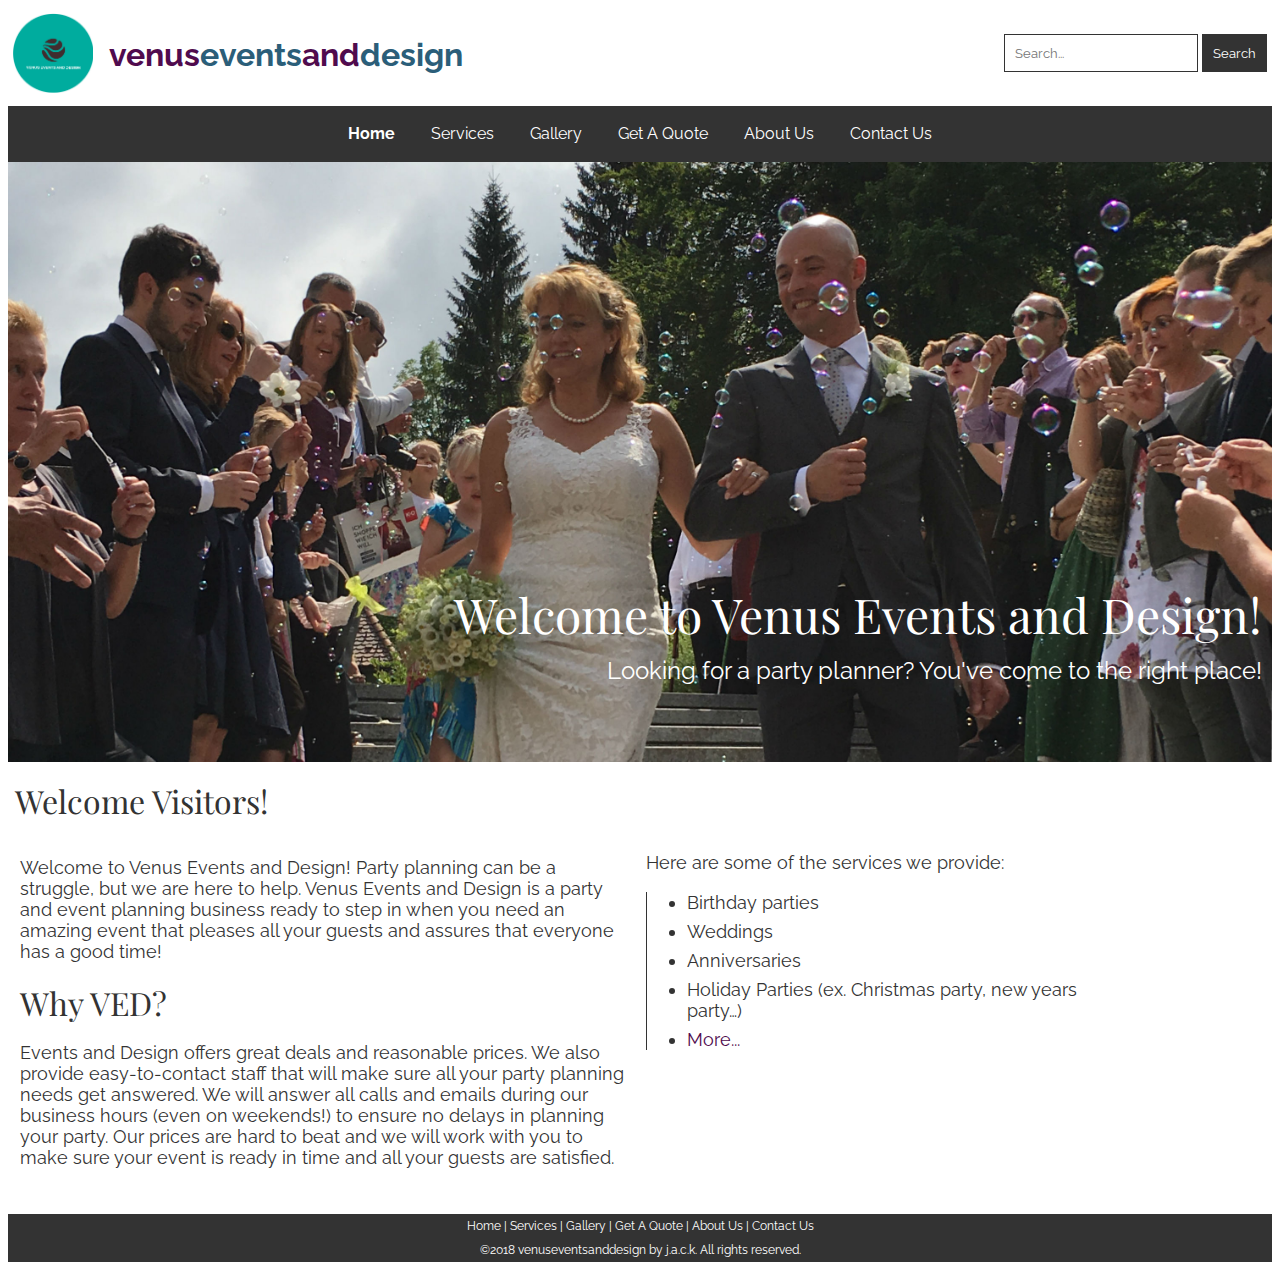
<file: index.html>
<!DOCTYPE html>
<html>
<head>
<title>Welcome to VED!</title>
<link href="style.css" rel="stylesheet" type="text/css">
<link href="https://fonts.googleapis.com/css?family=Playfair+Display"
	rel="stylesheet">
<link href="https://fonts.googleapis.com/css?family=Raleway"
	rel="stylesheet">
<link rel="shortcut icon" type="image/x-icon" href="favicon.ico" />

</head>
<body>
	<div class="container">
		<div class="main">
			<header>

				<a href="./index.html"><img src="logo.png" alt="logo" id="logo" />
					<h1 class="heading">
						<span class="purple">venus</span><span class="dblue">events</span><span
							class="purple">and</span><span class="dblue">design</span>
					</h1></a>

				<div class="search">
					<input type="search" placeholder="Search..." />
					<button type="submit">Search</button>
				</div>

			</header>

			<div class="nav">
				<ul>
					<li><a href="./index.html" id="home"> Home </a></li>
					<li><a href="./services.html"> Services </a></li>
					<li><a href="./gallery.html"> Gallery </a></li>
					<li><a href="./getaquote.html"> Get A Quote </a></li>
					<li><a href="./aboutus.html"> About Us </a></li>
					<li><a href="./contactus.html"> Contact Us </a></li>
				</ul>
			</div>

			<div class="backgroundimage">
				<div class="middle">
					<div id="heading" class="heading">Welcome to Venus Events and
						Design!</div>
					<div id="content">Looking for a party planner? You've come to
						the right place!</div>
				</div>

			</div>

			<table>

				<tr>
					<td colspan="2">
						<div class="mpheading">Welcome Visitors!</div>
					</td>
				</tr>

				<tr>
					<td class="home">
						<div class="mpcontent">
							<p class="content">Welcome to Venus Events and Design! Party
								planning can be a struggle, but we are here to help. Venus
								Events and Design is a party and event planning business ready
								to step in when you need an amazing event that pleases all your
								guests and assures that everyone has a good time!</p>

							<div class="heading">Why VED?</div>
							<p class="content">Events and Design offers great deals and
								reasonable prices. We also provide easy-to-contact staff that
								will make sure all your party planning needs get answered. We
								will answer all calls and emails during our business hours (even
								on weekends!) to ensure no delays in planning your party. Our
								prices are hard to beat and we will work with you to make sure
								your event is ready in time and all your guests are satisfied.</p>

						</div>
					</td>

					<td class="home">
						<div class="list">
							<p class="content">Here are some of the services we provide:</p>
							<ul class="content">
								<li>Birthday parties</li>
								<li>Weddings</li>
								<li>Anniversaries</li>
								<li>Holiday Parties (ex. Christmas party, new years party…)</li>
								<li><a href="./services.html">More...</a></li>
							</ul>
						</div>
					</td>
				</tr>
			</table>

		</div>
	</div>

	<footer class="footer">
		<a href="./index.html">Home</a> | <a href="./services.html">Services</a>
		| <a href="./gallery.html">Gallery</a> | <a href="./getaquote.html">Get
			A Quote</a> | <a href="./aboutus.html">About Us</a> | <a
			href="./contactus.html">Contact Us</a> <br /> &copy;2018
		venuseventsanddesign by j.a.c.k. All rights reserved.
	</footer>

</body>
</html>
</file>
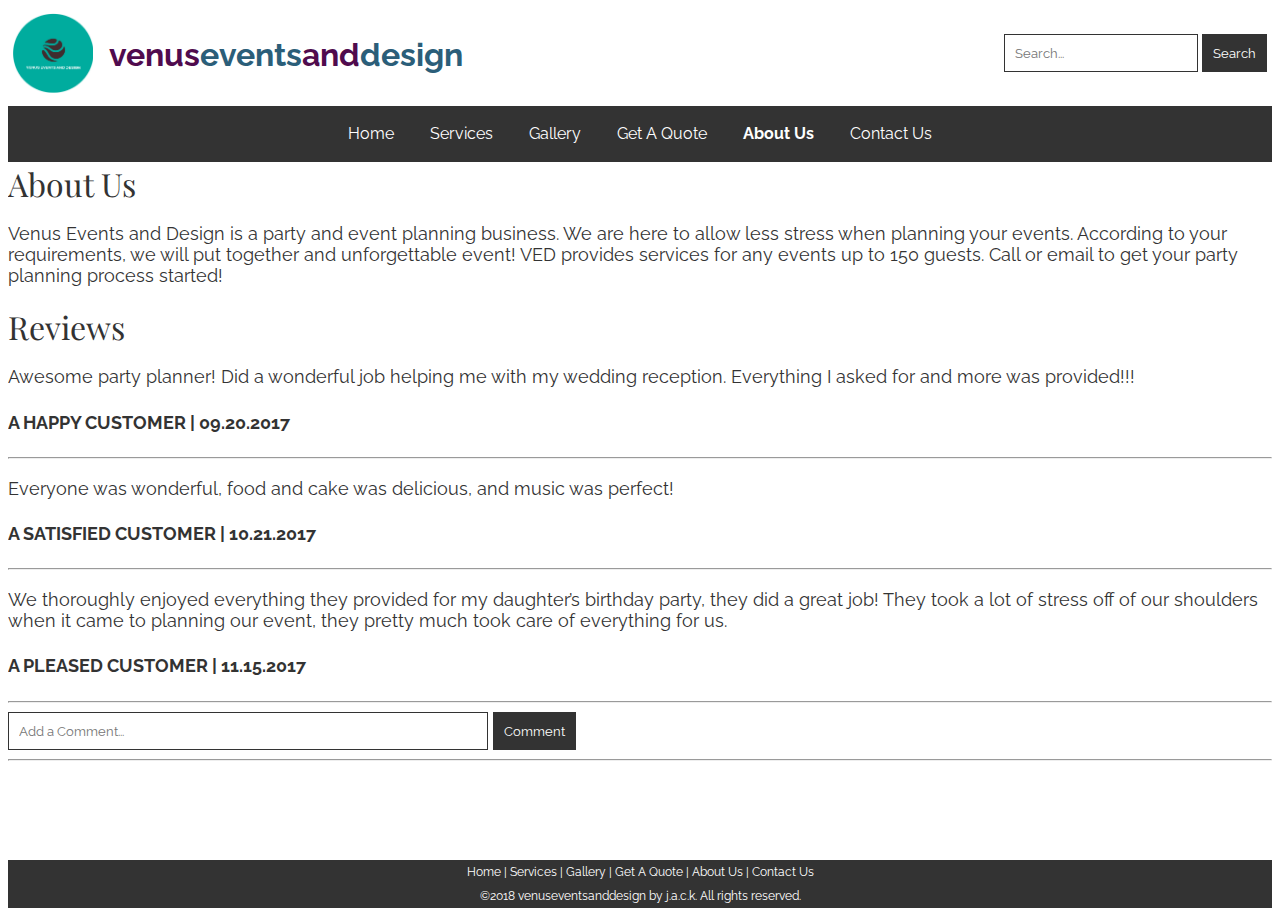
<file: aboutus.html>
<!DOCTYPE html>
<html>
<head>
<title>About Us!</title>
<link href="style.css" rel="stylesheet" type="text/css">
<link href="https://fonts.googleapis.com/css?family=Playfair+Display"
	rel="stylesheet">
<link href="https://fonts.googleapis.com/css?family=Raleway"
	rel="stylesheet">
<link rel="shortcut icon" type="image/x-icon" href="favicon.ico" />

</head>
<body>

	<div class="container">
		<div class="main">
			<header>
				<a href="./index.html"><img src="logo.png" alt="logo" id="logo" />
					<h1 class="heading">
						<span class="purple">venus</span><span class="dblue">events</span><span class="purple">and</span><span class="dblue">design</span>
					</h1>
				</a>
				

				<div class="search">
					<input type="search" placeholder="Search..." />
					<button type="submit">Search</button>
				</div>

			</header>

			<div class="nav">
				<ul>
					<li><a href="./index.html"> Home </a></li>
					<li><a href="./services.html"> Services </a></li>
					<li><a href="./gallery.html"> Gallery </a></li>
					<li><a href="./getaquote.html"> Get A Quote </a></li>
					<li><a href="./aboutus.html" id="home"> About Us </a></li>
					<li><a href="./contactus.html"> Contact Us </a></li>
				</ul>
			</div>

			<div>
				<div class="heading">About Us</div>

				<div class="content">
					<p>Venus Events and Design is a party and event planning
						business. We are here to allow less stress when planning your
						events. According to your requirements, we will put together and
						unforgettable event! VED provides services for any events up to
						150 guests. Call or email to get your party planning process
						started!</p>
				</div>

			</div>

			<div class="heading">
				Reviews

				<div class="content">
					<p>Awesome party planner! Did a wonderful job helping me with
						my wedding reception. Everything I asked for and more was
						provided!!!</p>
					<h4>A Happy Customer | 09.20.2017</h4>
					<hr />
				</div>

				<div class="content">
					<p>Everyone was wonderful, food and cake was delicious, and
						music was perfect!</p>
					<h4>A Satisfied Customer | 10.21.2017</h4>
					<hr />
				</div>

				<div class="content">
					<p>We thoroughly enjoyed everything they provided for my
						daughter’s birthday party, they did a great job! They took a lot
						of stress off of our shoulders when it came to planning our event,
						they pretty much took care of everything for us.</p>
					<h4>A Pleased Customer | 11.15.2017</h4>
					<hr />
				</div>

				<div class="content">
					<input type="search" placeholder="Add a Comment..." id="width" />
					<button type="submit">Comment</button>
					<hr />
				</div>
			</div>
		</div>
	</div>
	<footer class="footer">
		<a href="./index.html">Home</a> | <a href="./services.html">Services</a>
		| <a href="./gallery.html">Gallery</a> | <a href="./getaquote.html">Get
			A Quote</a> | <a href="./aboutus.html">About Us</a> | <a
			href="./contactus.html">Contact Us</a> <br /> &copy;2018
		venuseventsanddesign by j.a.c.k. All rights reserved.
	</footer>
</body>
</html>
</file>
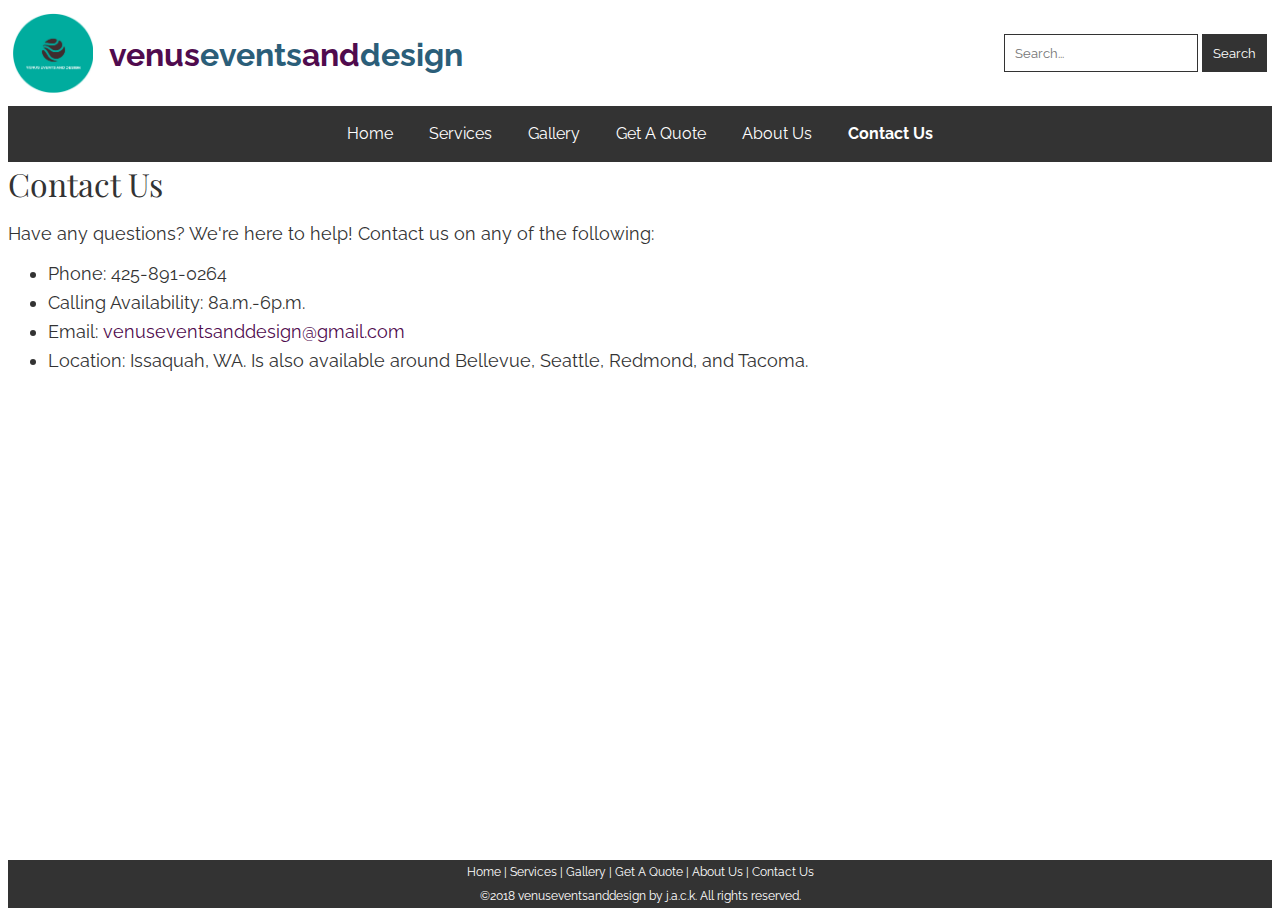
<file: contactus.html>
<!DOCTYPE html>
<html>
<head>
<title>Contact Us!</title>
<link href="style.css" rel="stylesheet" type="text/css">
<link href="https://fonts.googleapis.com/css?family=Playfair+Display"
	rel="stylesheet">
<link href="https://fonts.googleapis.com/css?family=Raleway"
	rel="stylesheet">
<link rel="shortcut icon" type="image/x-icon" href="favicon.ico" />

</head>
<body>
	<div class="container">
		<div class="main">
			<header>

				<a href="./index.html"><img src="logo.png" alt="logo" id="logo" />
					<h1 class="heading">
						<span class="purple">venus</span><span class="dblue">events</span><span
							class="purple">and</span><span class="dblue">design</span>
					</h1></a>

				<div class="search">
					<input type="search" placeholder="Search..." />
					<button type="submit">Search</button>
				</div>

			</header>

			<div class="nav">
				<ul>
					<li><a href="./index.html"> Home </a></li>
					<li><a href="./services.html"> Services </a></li>
					<li><a href="./gallery.html"> Gallery </a></li>
					<li><a href="./getaquote.html"> Get A Quote </a></li>
					<li><a href="./aboutus.html"> About Us </a></li>
					<li><a href="./contactus.html" id="home"> Contact Us </a></li>
				</ul>
			</div>

			<div>
				<div class="heading">Contact Us</div>

				<div class="content">
					<p>Have any questions? We're here to help! Contact us on any of
						the following:</p>
					<ul>
						<li>Phone: 425-891-0264</li>
						<li>Calling Availability: 8a.m.-6p.m.</li>
						<li>Email: <a href="mailto:venuseventsanddesign@gmail.com">venuseventsanddesign@gmail.com</a></li>
						<li>Location: Issaquah, WA. Is also available around
							Bellevue, Seattle, Redmond, and Tacoma.</li>
					</ul>
				</div>
			</div>
		</div>
	</div>

	<footer class="footer">
		<a href="./index.html">Home</a> | <a href="./services.html">Services</a>
		| <a href="./gallery.html">Gallery</a> | <a href="./getaquote.html">Get
			A Quote</a> | <a href="./aboutus.html">About Us</a> | <a
			href="./contactus.html">Contact Us</a> <br /> &copy;2018
		venuseventsanddesign by j.a.c.k. All rights reserved.
	</footer>

</body>
</html>
</file>
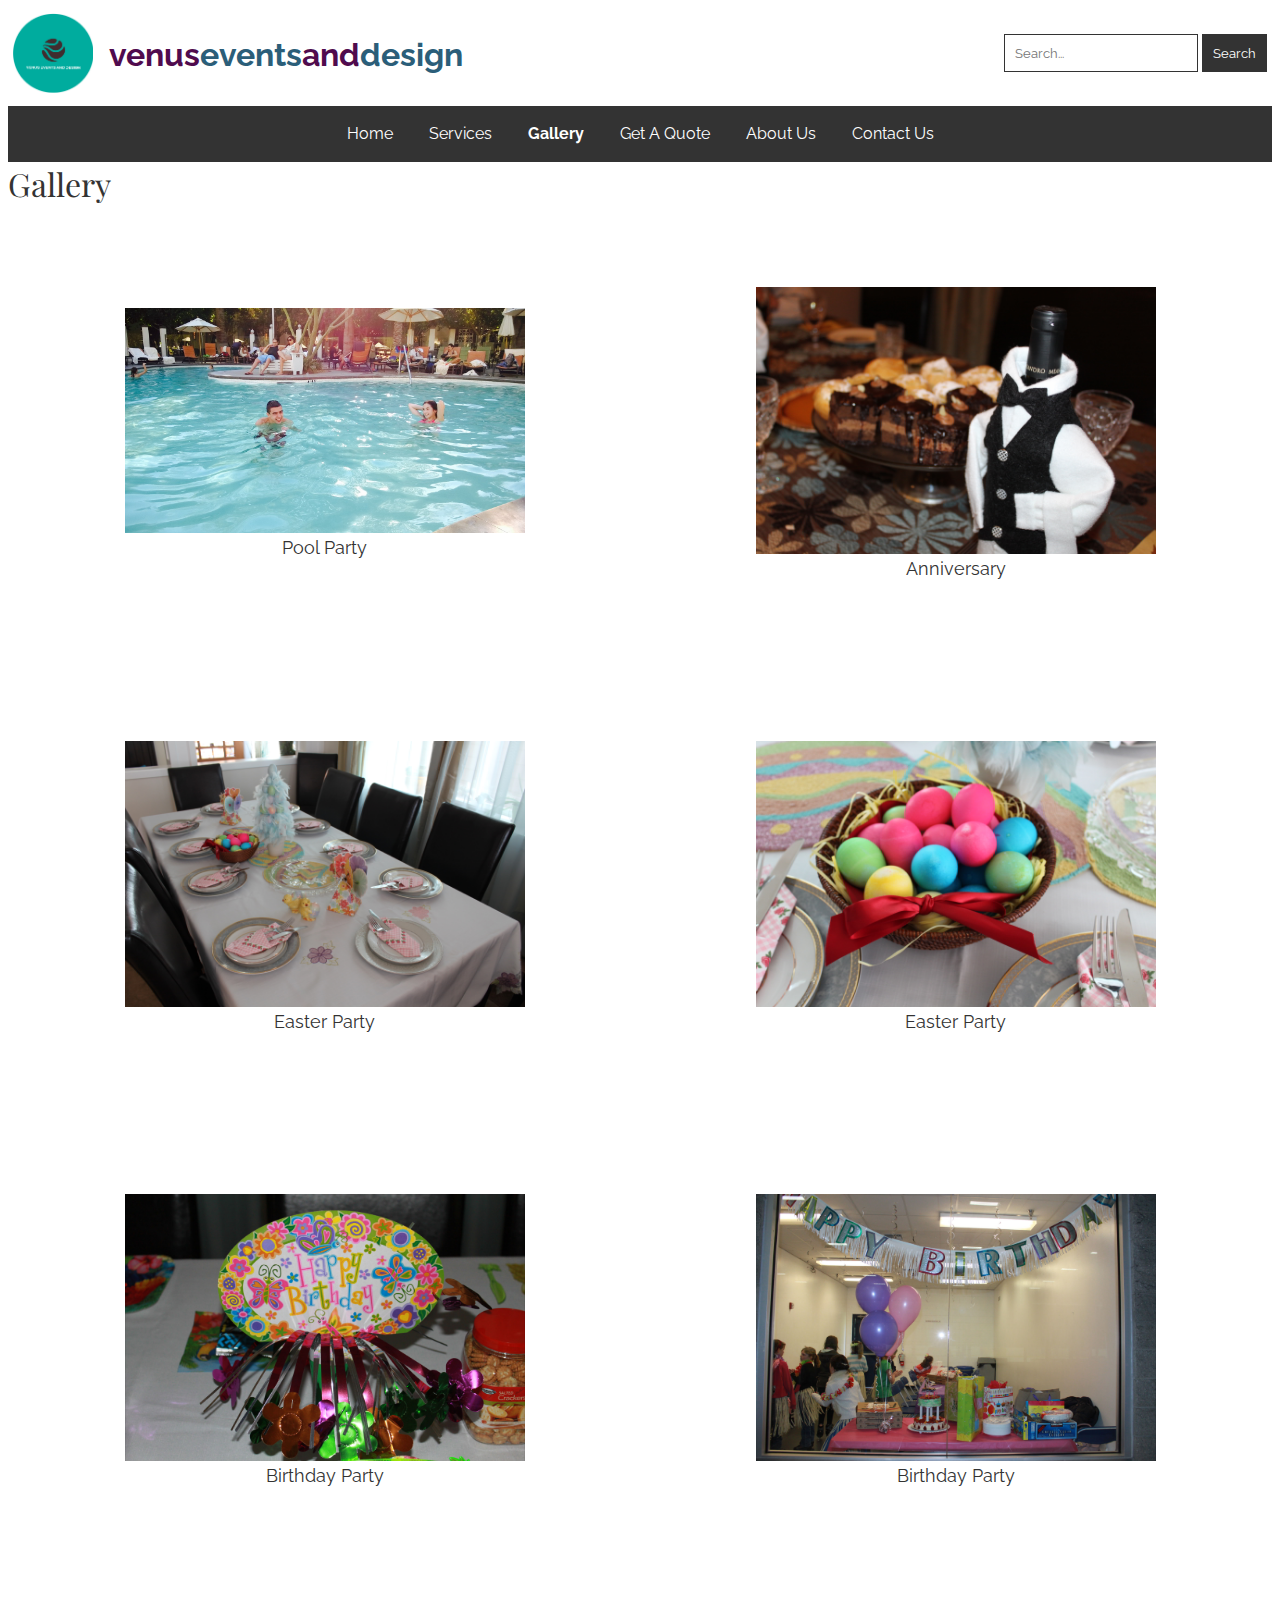
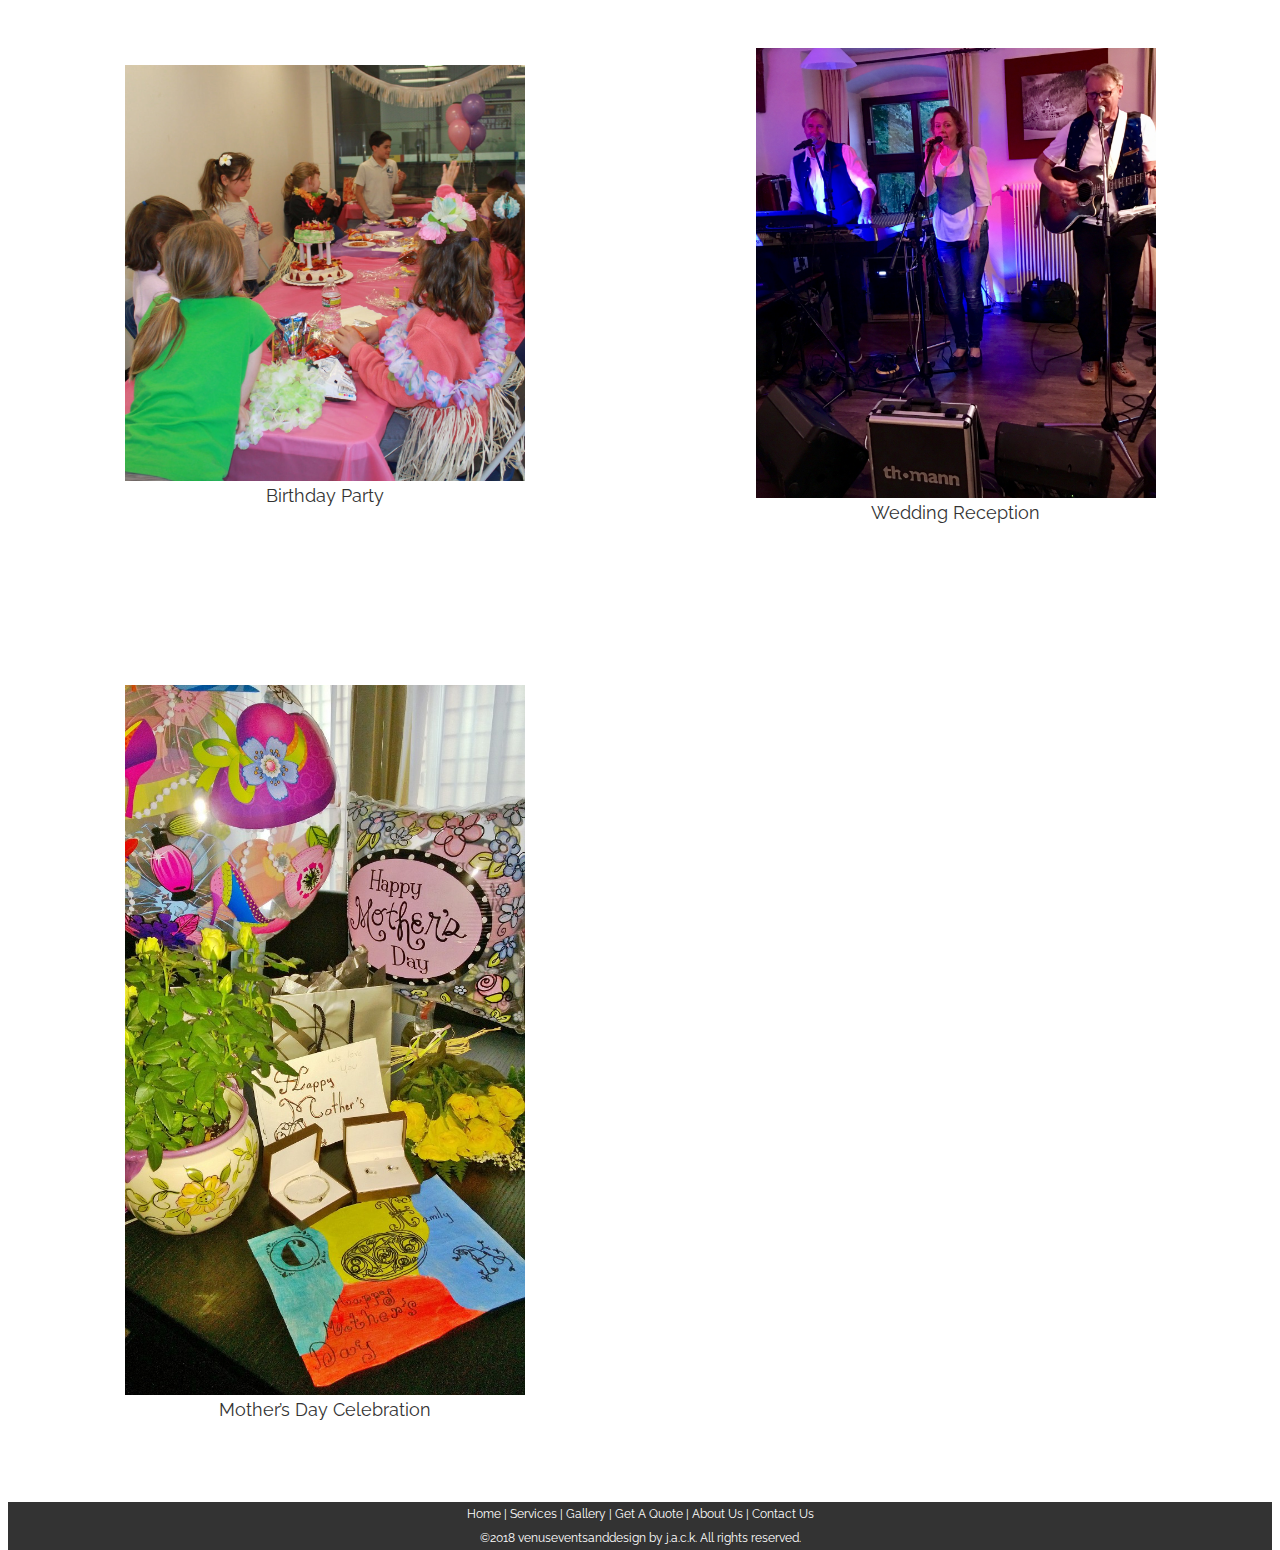
<file: gallery.html>
<!DOCTYPE html>
<html>
<head>
<title>VED's Gallery!</title>
<link href="style.css" rel="stylesheet" type="text/css">
<link href="https://fonts.googleapis.com/css?family=Playfair+Display"
	rel="stylesheet">
<link href="https://fonts.googleapis.com/css?family=Raleway"
	rel="stylesheet">
<link rel="shortcut icon" type="image/x-icon" href="favicon.ico" />
</head>
<body>
	<div class="container">
		<div class="main">
			<header>

				<a href="./index.html"><img src="logo.png" alt="logo" id="logo" />
					<h1 class="heading">
						<span class="purple">venus</span><span class="dblue">events</span><span
							class="purple">and</span><span class="dblue">design</span>
					</h1></a>

				<div class="search">
					<input type="search" placeholder="Search..." />
					<button type="submit">Search</button>
				</div>

			</header>

			<div class="nav">
				<ul>
					<li><a href="./index.html"> Home </a></li>
					<li><a href="./services.html"> Services </a></li>
					<li><a href="./gallery.html" id="home"> Gallery </a></li>
					<li><a href="./getaquote.html"> Get A Quote </a></li>
					<li><a href="./aboutus.html"> About Us </a></li>
					<li><a href="./contactus.html"> Contact Us </a></li>
				</ul>
			</div>


			<div class="heading">Gallery</div>

			<table>
				<tr>
					<td class="img"><img src="one.JPG" alt="Pool Party" /> <br />
						<div class="content">Pool Party</div></td>
					<td class="img"><img src="eight.JPG" alt="Anniversary" /> <br />
						<div class="content">Anniversary</div></td>
				</tr>

				<tr>
					<td class="img"><img src="three.JPG" alt="Easter Party" /> <br />
						<div class="content">Easter Party</div></td>
					<td class="img"><img src="four.JPG" alt="Easter Party" /> <br />
						<div class="content">Easter Party</div></td>
				</tr>

				<tr>
					<td class="img"><img src="five.JPG" alt="Birthday Party" /> <br />
						<div class="content">Birthday Party</div></td>
					<td class="img"><img src="six.JPG" alt="Birthday Party" /> <br />
						<div class="content">Birthday Party</div></td>
				</tr>
				<tr>
					<td class="img"><img src="seven.jpg" alt="Birthday Party" />
						<br />
						<div class="content">Birthday Party</div></td>
					<td class="img"><img src="two.JPG" alt="Wedding Reception" />
						<br />
						<div class="content">Wedding Reception</div></td>
				</tr>
				<tr>
					<td class="img"><img src="nine.JPG"
						alt="Mother’s Day Celebration" /> <br />
						<div class="content">Mother’s Day Celebration</div></td>
					<td class="img"></td>
				</tr>
			</table>




		</div>
	</div>
	<footer class="footer">
		<a href="./index.html">Home</a> | <a href="./services.html">Services</a>
		| <a href="./gallery.html">Gallery</a> | <a href="./getaquote.html">Get
			A Quote</a> | <a href="./aboutus.html">About Us</a> | <a
			href="./contactus.html">Contact Us</a> <br /> &copy;2018
		venuseventsanddesign by j.a.c.k. All rights reserved.
	</footer>

</body>
</html>
</file>
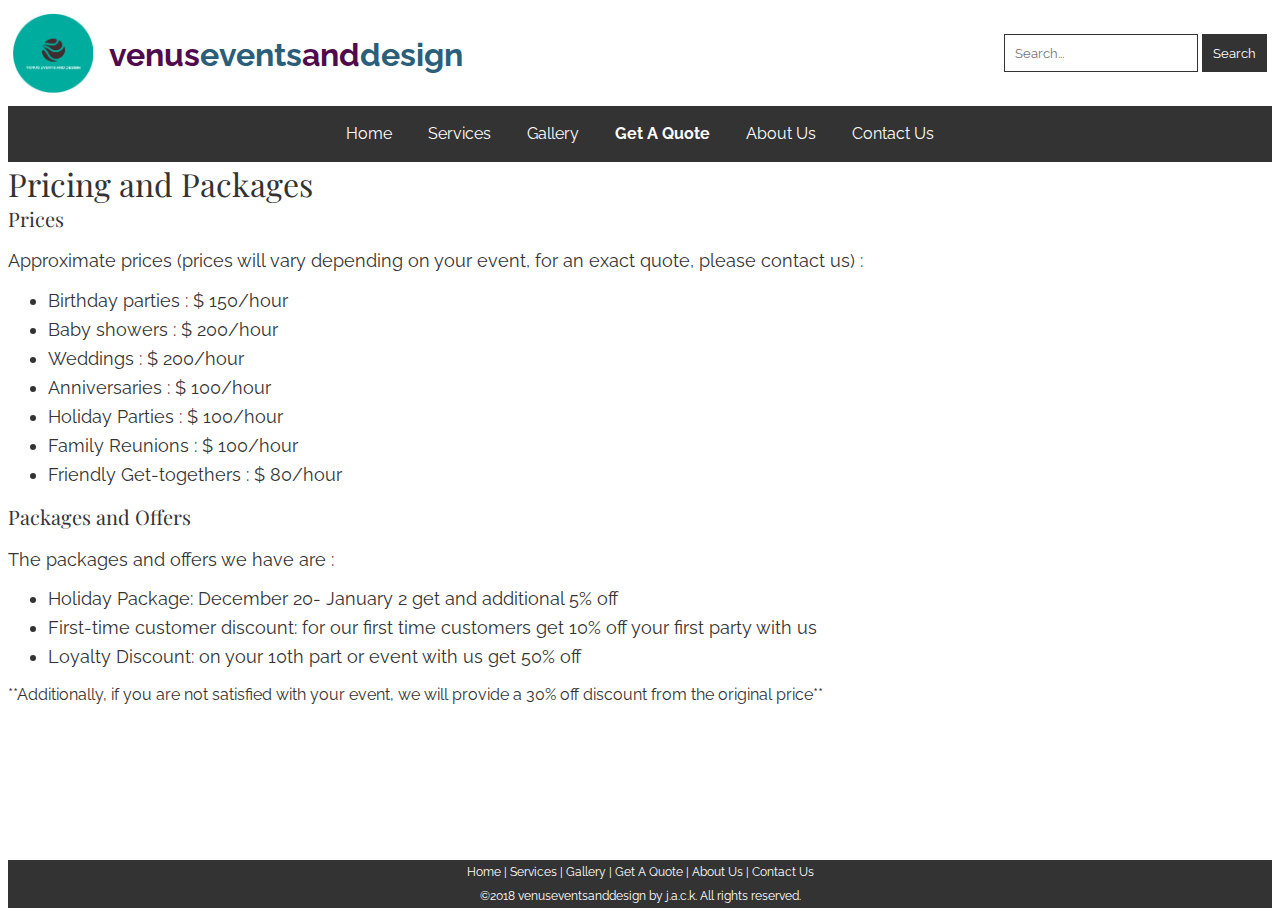
<file: getaquote.html>
<!DOCTYPE html>
<html>
<head>
<title>Get A Quote!</title>
<link href="style.css" rel="stylesheet" type="text/css">
<link href="https://fonts.googleapis.com/css?family=Playfair+Display"
	rel="stylesheet">
<link href="https://fonts.googleapis.com/css?family=Raleway"
	rel="stylesheet">
<link rel="shortcut icon" type="image/x-icon" href="favicon.ico" />
</head>
<body>
	<div class="container">
		<div class="main">
			<header>

				<a href="./index.html"><img src="logo.png" alt="logo" id="logo" />
					<h1 class="heading">
						<span class="purple">venus</span><span class="dblue">events</span><span
							class="purple">and</span><span class="dblue">design</span>
					</h1></a>

				<div class="search">
					<input type="search" placeholder="Search..." />
					<button type="submit">Search</button>
				</div>

			</header>

			<div class="nav">
				<ul>
					<li><a href="./index.html"> Home </a></li>
					<li><a href="./services.html"> Services </a></li>
					<li><a href="./gallery.html"> Gallery </a></li>
					<li><a href="./getaquote.html" id="home"> Get A Quote </a></li>
					<li><a href="./aboutus.html"> About Us </a></li>
					<li><a href="./contactus.html"> Contact Us </a></li>
				</ul>
			</div>

			<div>
				<div class="heading">Pricing and Packages</div>

				<div class="content">
					<div class="sheading">Prices</div>

					<p class="content">Approximate prices (prices will vary
						depending on your event, for an exact quote, please contact us) :</p>
					<ul class="content">
						<li>Birthday parties : $ 150/hour</li>

						<li>Baby showers : $ 200/hour</li>

						<li>Weddings : $ 200/hour</li>

						<li>Anniversaries : $ 100/hour</li>

						<li>Holiday Parties : $ 100/hour</li>

						<li>Family Reunions : $ 100/hour</li>

						<li>Friendly Get-togethers : $ 80/hour</li>
					</ul>
				</div>

				<div class="sheading">Packages and Offers</div>

				<p class="content">The packages and offers we have are :</p>
				<ul class="content">
					<li>Holiday Package: December 20- January 2 get and additional
						5% off</li>

					<li>First-time customer discount: for our first time customers
						get 10% off your first party with us</li>

					<li>Loyalty Discount: on your 10th part or event with us get
						50% off</li>


				</ul>
				<p>**Additionally, if you are not satisfied with your event, we
					will provide a 30% off discount from the original price**</p>
			</div>
		</div>
	</div>


	<footer class="footer">
		<a href="./index.html">Home</a> | <a href="./services.html">Services</a>
		| <a href="./gallery.html">Gallery</a> | <a href="./getaquote.html">Get
			A Quote</a> | <a href="./aboutus.html">About Us</a> | <a
			href="./contactus.html">Contact Us</a> <br /> &copy;2018
		venuseventsanddesign by j.a.c.k. All rights reserved.
	</footer>

</body>
</html>
</file>
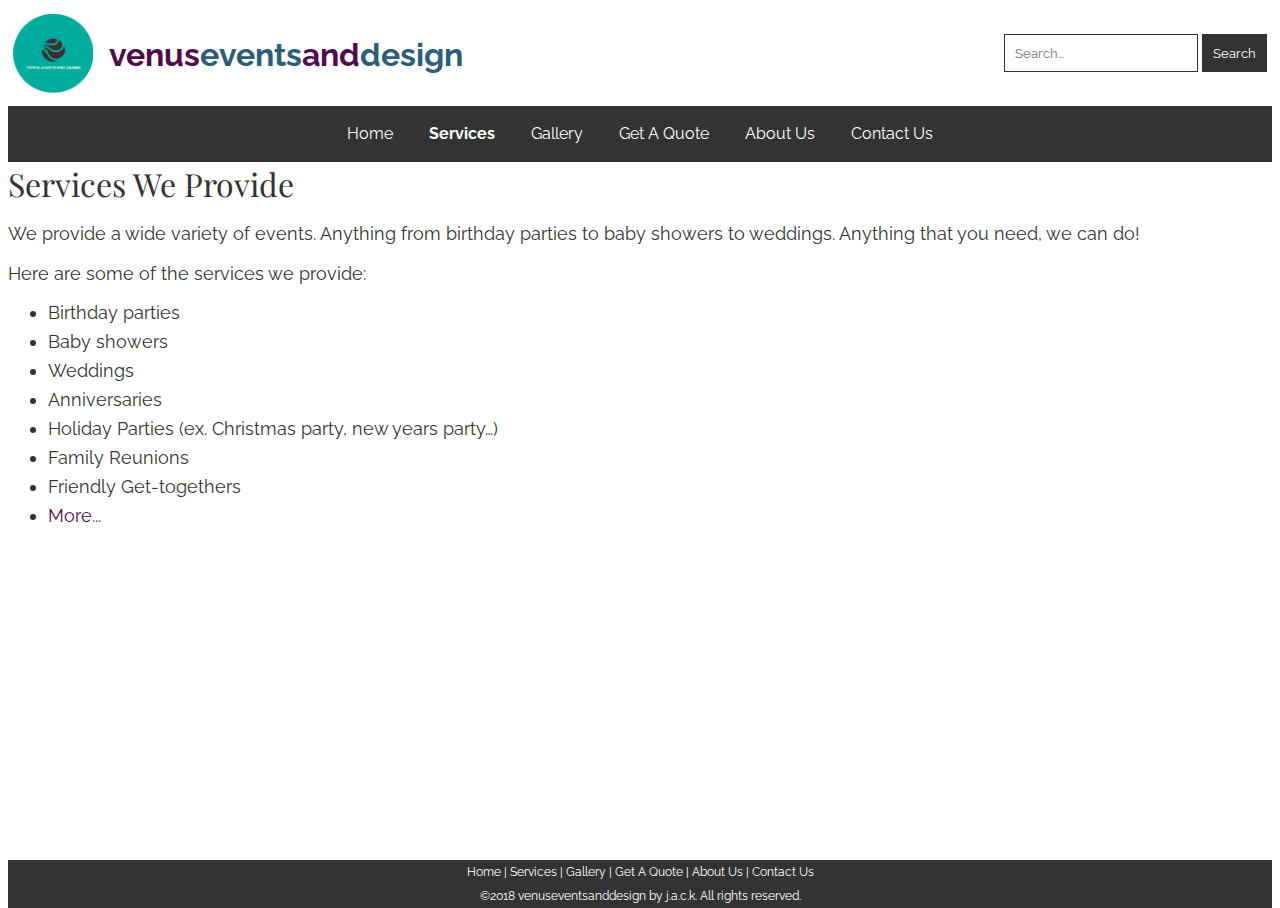
<file: services.html>
<!DOCTYPE html>
<html>
<head>
<title>VED's Services!</title>
<link href="style.css" rel="stylesheet" type="text/css">
<link href="https://fonts.googleapis.com/css?family=Playfair+Display"
	rel="stylesheet">
<link href="https://fonts.googleapis.com/css?family=Raleway"
	rel="stylesheet">
<link rel="shortcut icon" type="image/x-icon" href="favicon.ico" />
</head>
<body>
	<div class="container">
		<div class="main">
			<header>

				<a href="./index.html"><img src="logo.png" alt="logo" id="logo" />
					<h1 class="heading">
						<span class="purple">venus</span><span class="dblue">events</span><span
							class="purple">and</span><span class="dblue">design</span>
					</h1></a>

				<div class="search">
					<input type="search" placeholder="Search..." />
					<button type="submit">Search</button>
				</div>

			</header>

			<div class="nav">
				<ul>
					<li><a href="./index.html"> Home </a></li>
					<li><a href="./services.html" id="home"> Services </a></li>
					<li><a href="./gallery.html"> Gallery </a></li>
					<li><a href="./getaquote.html"> Get A Quote </a></li>
					<li><a href="./aboutus.html"> About Us </a></li>
					<li><a href="./contactus.html"> Contact Us </a></li>
				</ul>
			</div>

			<div>
				<div class="heading">Services We Provide</div>

				<div class="content">
					<p>We provide a wide variety of events. Anything from birthday
						parties to baby showers to weddings. Anything that you need, we
						can do!</p>
				</div>

				<div>
					<p class="content">Here are some of the services we provide:</p>
					<ul class="content">
						<li>Birthday parties</li>
						<li>Baby showers</li>
						<li>Weddings</li>
						<li>Anniversaries</li>
						<li>Holiday Parties (ex. Christmas party, new years party…)</li>
						<li>Family Reunions</li>
						<li>Friendly Get-togethers</li>
						<li><a href="./services.html">More...</a></li>
					</ul>
				</div>
			</div>

		</div>
	</div>

	<footer class="footer">
		<a href="./index.html">Home</a> | <a href="./services.html">Services</a>
		| <a href="./gallery.html">Gallery</a> | <a href="./getaquote.html">Get
			A Quote</a> | <a href="./aboutus.html">About Us</a> | <a
			href="./contactus.html">Contact Us</a> <br /> &copy;2018
		venuseventsanddesign by j.a.c.k. All rights reserved.
	</footer>

</body>
</html>
</file>
<file: style.css>
html, body {
	height: 100%;
}

* {
	font-family: 'Raleway', sans-serif;
	color: #333333;
}

hr {
	color: #333333;
}

header {
	line-height: 5rem;
	padding: 5px;
}

a {
	text-decoration: none;
	color: #500B4E;
}

a:hover {
	color: #2B5E79;
}

#home {
	font-weight: bold;
}

.nav {
	width: 100%;
	text-align: center;
	background-color: #333333;
	line-height: 3.5rem; 
	position: sticky; /*This value for position fails validation even though it works fine and is on the w3schools website.*/
	top: 0;
}

.nav ul {
	list-style-type: none;
	margin: 0;
	padding: 0;
	overflow: hidden;
}
.nav li {
	display: inline;
}

.nav a {
	text-decoration: none;
	text-align: center;
	padding: 14px 16px;
	color: white;
}

.nav a:hover {
	color: #B7BEC6;
	font-weight: bold;
 }

h1.heading {
	display: inline;
}

.mheading {
	font-family: 'Playfair Display', serif;
	font-size: 2.5rem;
	margin-top: 10px;
}

.heading, .mpheading {
	font-family: 'Playfair Display', serif;
	font-size: 2rem;
}

.sheading {
	 font-size: 1.25rem;
	 font-family: 'Playfair Display', serif;
}
.content, .mpcontent {
	font-size: 1.15rem;
}

.mpcontent {
	padding: 5px;
	margin-bottom: 15px;
}

li {
	margin-bottom: 0.5rem;
	width: 75%;
}

.list ul {
	border-left: 1px solid #333333;
}

table {
	width: 100%;
}

.home {
	width: 50%;
	vertical-align: top;
	padding: 5px;
}

td {
	width: 33%;
	margin: 10px;
	padding: 5px;
	vertical-align: top;
}


.search {
	float: right;
}

input {
	border: 1px solid #333333;
	padding: 10px;
}

button {
	background-color: #333333;
	color: white;
	padding: 9px;
	border: 2px solid #333333; /*The validator shows a warning for the border color and background color being the same. But it is the way I want it to be styled so that the button looks good.*/
}

.backgroundimage {
	background-image: url("wedding.jpg");
	background-repeat: no-repeat;
	background-size: cover;
	width: 100%;
	height: 600px;
	text-align: right;
	margin-bottom: 10px;
}

#heading {
	font-size: 3rem;
	position: relative;
	top: 420px;
	right: 10px;
	color: white;
}

#content {
	font-size: 1.5rem;
	position: relative;
	top: 430px;
	right: 10px;
	color: white;
}

footer {
	background-color: #333333;
	color: white;
	font-size: 0.75rem;
	text-align: center;
	line-height: 1.5rem;
	
	width: 100%;
}

.footer {
	height: 3rem;
	position: relative;
	bottom: 0;
	margin-top: -3rem;
	clear: both;
}

.whitespace {
	height: 20rem;
}

.footer a {
	color: white;
}

.footer a:hover {
	color: #B7BEC6;
	font-weight: bold;
}
			
.purple {
	color: #500B4E;
}

.dblue {
	color: #2B5E79;
}

.lblue {
	color: #0A7587;
}

#logo {
	display: inline-block;
	float: left;
	height: 5rem;
	width: 5rem;
	vertical-align: middle;
	margin-right: 1rem;
}

.content h4 {
	text-transform: uppercase;
}

img {
	width: 25rem;
}

.left {
	float: left;
	width: 60%;
}

.right {
	float: right;
	width: 40%;
}

.img {
	vertical-align: middle;
	text-align: center;
	padding: 5rem;
}

#width {
	width: 30rem;
}

.container {
	min-height: 100%;
}

.main {
	overflow: auto;
	min-height: 100%;
	padding-bottom: 3rem;
}
</file>
